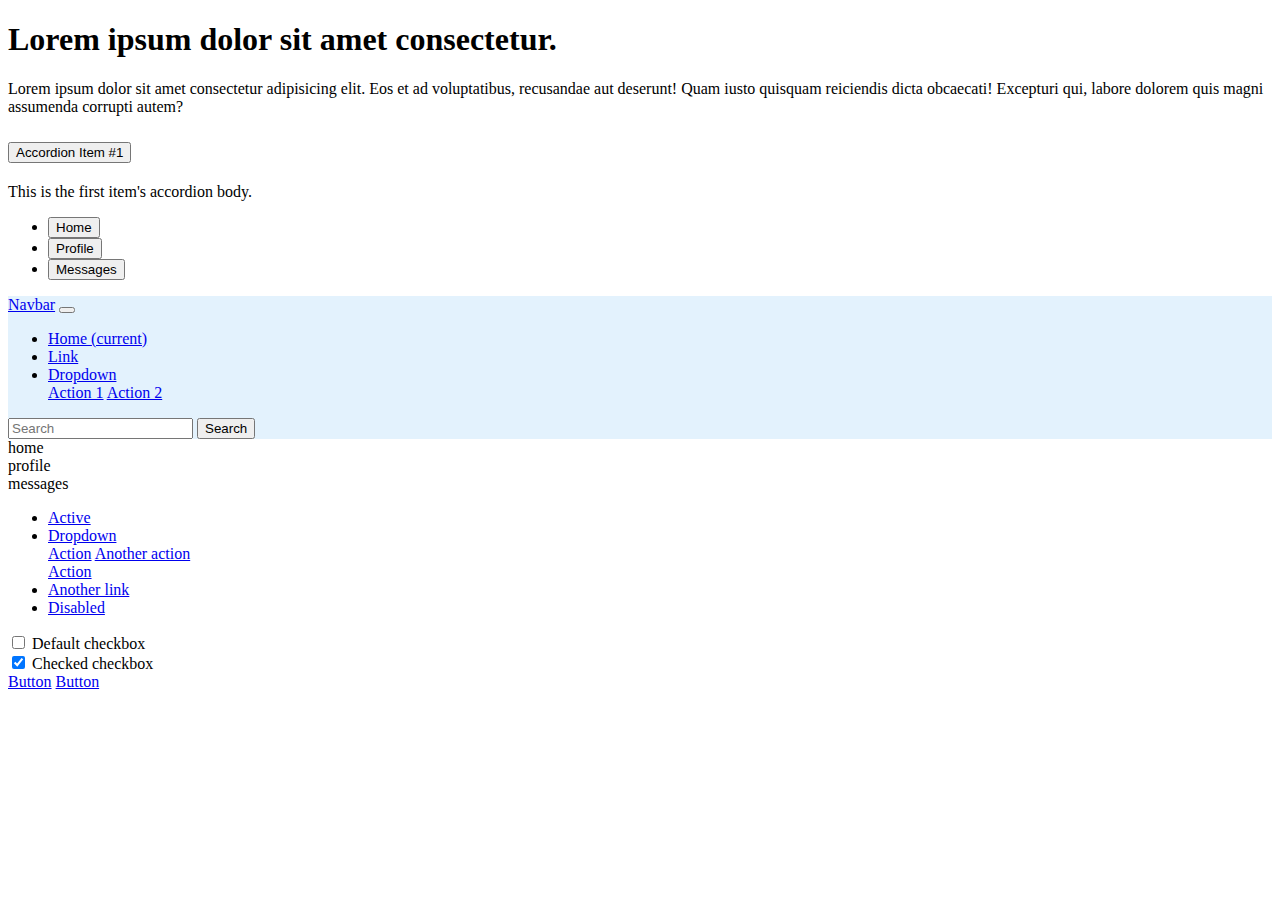
<file: example3/index.html>
<!DOCTYPE html>
<html lang="en">
<head>
    <meta charset="UTF-8">
    <meta http-equiv="X-UA-Compatible" content="IE=edge">
    <meta name="viewport" content="width=device-width, initial-scale=1.0">
    <link href="https://cdn.jsdelivr.net/npm/bootstrap@5.3.0-alpha3/dist/css/bootstrap.min.css" rel="stylesheet" integrity="sha384-KK94CHFLLe+nY2dmCWGMq91rCGa5gtU4mk92HdvYe+M/SXH301p5ILy+dN9+nJOZ" crossorigin="anonymous">
    <script src="https://cdn.jsdelivr.net/npm/bootstrap@5.3.0-alpha3/dist/js/bootstrap.bundle.min.js" integrity="sha384-ENjdO4Dr2bkBIFxQpeoTz1HIcje39Wm4jDKdf19U8gI4ddQ3GYNS7NTKfAdVQSZe" crossorigin="anonymous"></script>
    <title>Document</title>
</head>
<body>
    <h1>Lorem ipsum dolor sit amet consectetur.</h1>
    <p>Lorem ipsum dolor sit amet consectetur adipisicing elit. Eos et ad voluptatibus, recusandae aut deserunt! Quam iusto quisquam reiciendis dicta obcaecati! Excepturi qui, labore dolorem quis magni assumenda corrupti autem?</p>
    <div class="accordion" id="accordionExample">
      <div class="accordion-item">
        <h2 class="accordion-header" id="headingOne">
          <button class="accordion-button" type="button" data-bs-toggle="collapse" data-bs-target="#collapseOne" aria-expanded="true" aria-controls="collapseOne">
            Accordion Item #1
          </button>
        </h2>
        <div id="collapseOne" class="accordion-collapse collapse show" aria-labelledby="headingOne" data-bs-parent="#accordionExample">
          <div class="accordion-body">
            This is the first item's accordion body.
          </div>
        </div>
      </div>
      
    </div>

    
    <!-- Nav tabs -->
    <ul class="nav nav-tabs" id="myTab" role="tablist">
      <li class="nav-item" role="presentation">
        <button class="nav-link active" id="home-tab" data-bs-toggle="tab" data-bs-target="#home" type="button" role="tab" aria-controls="home" aria-selected="true">Home</button>
      </li>
      <li class="nav-item" role="presentation">
        <button class="nav-link" id="profile-tab" data-bs-toggle="tab" data-bs-target="#profile" type="button" role="tab" aria-controls="profile" aria-selected="false">Profile</button>
      </li>
      <li class="nav-item" role="presentation">
        <button class="nav-link" id="messages-tab" data-bs-toggle="tab" data-bs-target="#messages" type="button" role="tab" aria-controls="messages" aria-selected="false">Messages</button>
      </li>
    </ul>

    <nav class="navbar navbar-expand-sm navbar-dark" style="background-color: #e3f2fd;">
        <a class="navbar-brand" href="#">Navbar</a>
        <button class="navbar-toggler d-lg-none" type="button" data-bs-toggle="collapse" data-bs-target="#collapsibleNavId" aria-controls="collapsibleNavId"
            aria-expanded="false" aria-label="Toggle navigation"></button>
        <div class="collapse navbar-collapse" id="collapsibleNavId">
            <ul class="navbar-nav me-auto mt-2 mt-lg-0">
                <li class="nav-item">
                    <a class="nav-link active" href="#" aria-current="page">Home <span class="visually-hidden">(current)</span></a>
                </li>
                <li class="nav-item">
                    <a class="nav-link" href="#">Link</a>
                </li>
                <li class="nav-item dropdown">
                    <a class="nav-link dropdown-toggle" href="#" id="dropdownId" data-bs-toggle="dropdown" aria-haspopup="true" aria-expanded="false">Dropdown</a>
                    <div class="dropdown-menu" aria-labelledby="dropdownId">
                        <a class="dropdown-item" href="#">Action 1</a>
                        <a class="dropdown-item" href="#">Action 2</a>
                    </div>
                </li>
            </ul>
            <form class="d-flex my-2 my-lg-0">
                <input class="form-control me-sm-2" type="text" placeholder="Search">
                <button class="btn btn-outline-success my-2 my-sm-0" type="submit">Search</button>
            </form>
        </div>
    </nav>
    
    <!-- Tab panes -->
    <div class="tab-content">
      <div class="tab-pane active" id="home" role="tabpanel" aria-labelledby="home-tab"> home </div>
      <div class="tab-pane" id="profile" role="tabpanel" aria-labelledby="profile-tab"> profile </div>
      <div class="tab-pane" id="messages" role="tabpanel" aria-labelledby="messages-tab"> messages </div>
    </div>
    <!-- Nav tabs -->
    <ul class="nav nav-tabs" id="navId" role="tablist">
        <li class="nav-item">
            <a href="#tab1Id" class="nav-link active" data-bs-toggle="tab" aria-current="page">Active</a>
        </li>
        <li class="nav-item dropdown">
            <a class="nav-link dropdown-toggle" data-bs-toggle="dropdown" href="#" role="button" aria-haspopup="true" aria-expanded="false">Dropdown</a>
            <div class="dropdown-menu">
                <a class="dropdown-item" href="#tab2Id">Action</a>
                <a class="dropdown-item" href="#tab3Id">Another action</a>
                <div class="dropdown-divider"></div>
                <a class="dropdown-item" href="#tab4Id">Action</a>
            </div>
        </li>
        <li class="nav-item" role="presentation">
            <a href="#tab5Id" class="nav-link" data-bs-toggle="tab">Another link</a>
        </li>
        <li class="nav-item" role="presentation">
            <a href="#" class="nav-link disabled" data-bs-toggle="tab">Disabled</a>
        </li>
    </ul>
    
    <!-- Tab panes -->
    <div class="tab-content" id="myTabContent">
        <div class="tab-pane fade show active" id="tab1Id" role="tabpanel"></div>
        <div class="tab-pane fade" id="tab2Id" role="tabpanel"></div>
        <div class="tab-pane fade" id="tab3Id" role="tabpanel"></div>
        <div class="tab-pane fade" id="tab4Id" role="tabpanel"></div>
        <div class="tab-pane fade" id="tab5Id" role="tabpanel"></div>
    </div>


    <div class="form-check">
      <input class="form-check-input" type="checkbox" value="" id="">
      <label class="form-check-label" for="">
        Default checkbox
      </label>
    </div>
    <div class="form-check">
      <input class="form-check-input" type="checkbox" value="" id="" checked>
      <label class="form-check-label" for="">
        Checked checkbox
      </label>
    </div>

    <a name="" id="" class="btn btn-primary" href="#" role="button">Button</a>
    <a name="" id="" class="btn btn-secondary" href="#" role="button">Button</a>
    
    <!-- (Optional) - Place this js code after initializing bootstrap.min.js or bootstrap.bundle.min.js -->
    <script>
        var triggerEl = document.querySelector('#navId a')
        bootstrap.Tab.getInstance(triggerEl).show() // Select tab by name
    </script>
    
</body>
</html>
</file>
